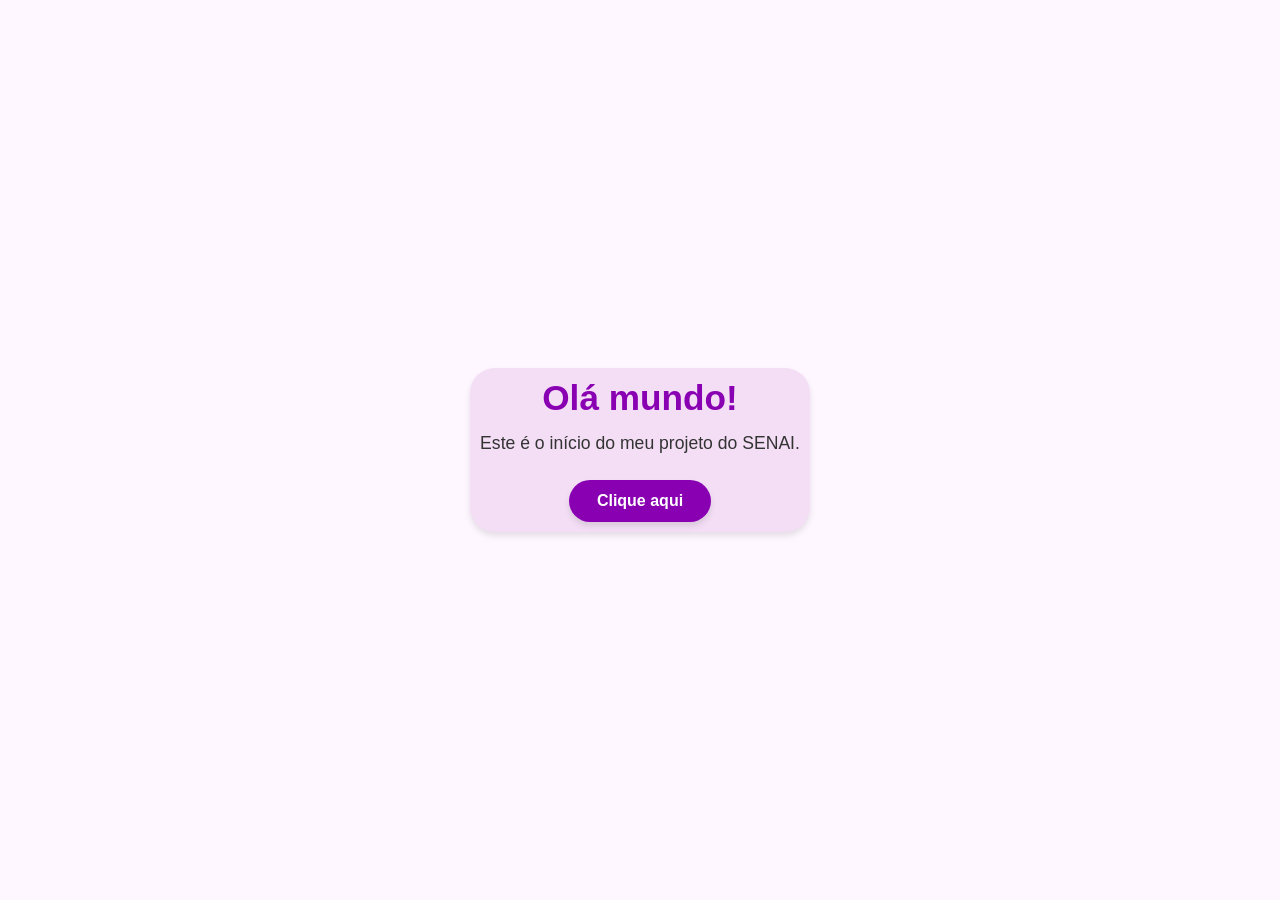
<file: Formulário/FrontEnd/Index.html>
<!DOCTYPE html>
<html lang="pt-BR">
<head>
    <meta charset="UTF-8">
    <meta name="viewport" content="width=device-width, initial-scale=1.0">
    <title>Minha 'primeira' página</title>
    <link rel="stylesheet" href="Style.css">
</head>
<body>
    <div class="container">
        <h1>Olá mundo!</h1>
        <p>Este é o início do meu projeto do SENAI.</p>
        <button id="btn-alert">Clique aqui</button>
    </div>
    <script src="Script.js"></script>
</body>
</html>
</file>
<file: Formulário/FrontEnd/Style.css>
:root {
    --background: #f3def5;
    --main: #8900b3;
    --darker-main: #640080;
}

* {
    margin: 0;
    padding: 0;
    box-sizing: border-box;
    font-family: 'Segoe UI', Tahoma, Geneva, Verdana, sans-serif;
}

body {
    background-color: #fff7ff;
    color: #333333;
    display: flex;
    justify-content: center;
    align-items: center;
    min-height: 100vh;
}

.container {
    max-width: 500px;
    background-color: var(--background);
    border-radius: 25px;
    box-shadow: 0 4px 6px rgba(0, 0, 0, 0.1);
    padding: 10px;
}

body {
    flex-direction: column;
    text-align: center;
    padding: 20px;
}

h1 {
    color: var(--main);
    font-size: 2.2rem;
    margin-bottom: 12px;
}

p {
    color: #333333;
    font-size: 1.1rem;
    line-height: 1.5;
    margin-bottom: 24px;
}

button {
    background-color: var(--main);
    color: #ffffff;
    border: none;
    padding: 12px 28px;
    font-size: 1rem;
    font-weight: 600;
    border-radius: 60px;
    cursor: pointer;
    transition: background-color 0.2s ease, transform 0.1s ease;
    box-shadow: 0 4px 6px rgba(0, 0, 0, 0.1);
}

button:hover {
    background-color: var(--darker-main);
}

button:active {
    transform: scale(0.98);
}

.dark-mode {
    background-color: #333333;
    color: var(--background);
}
</file>
